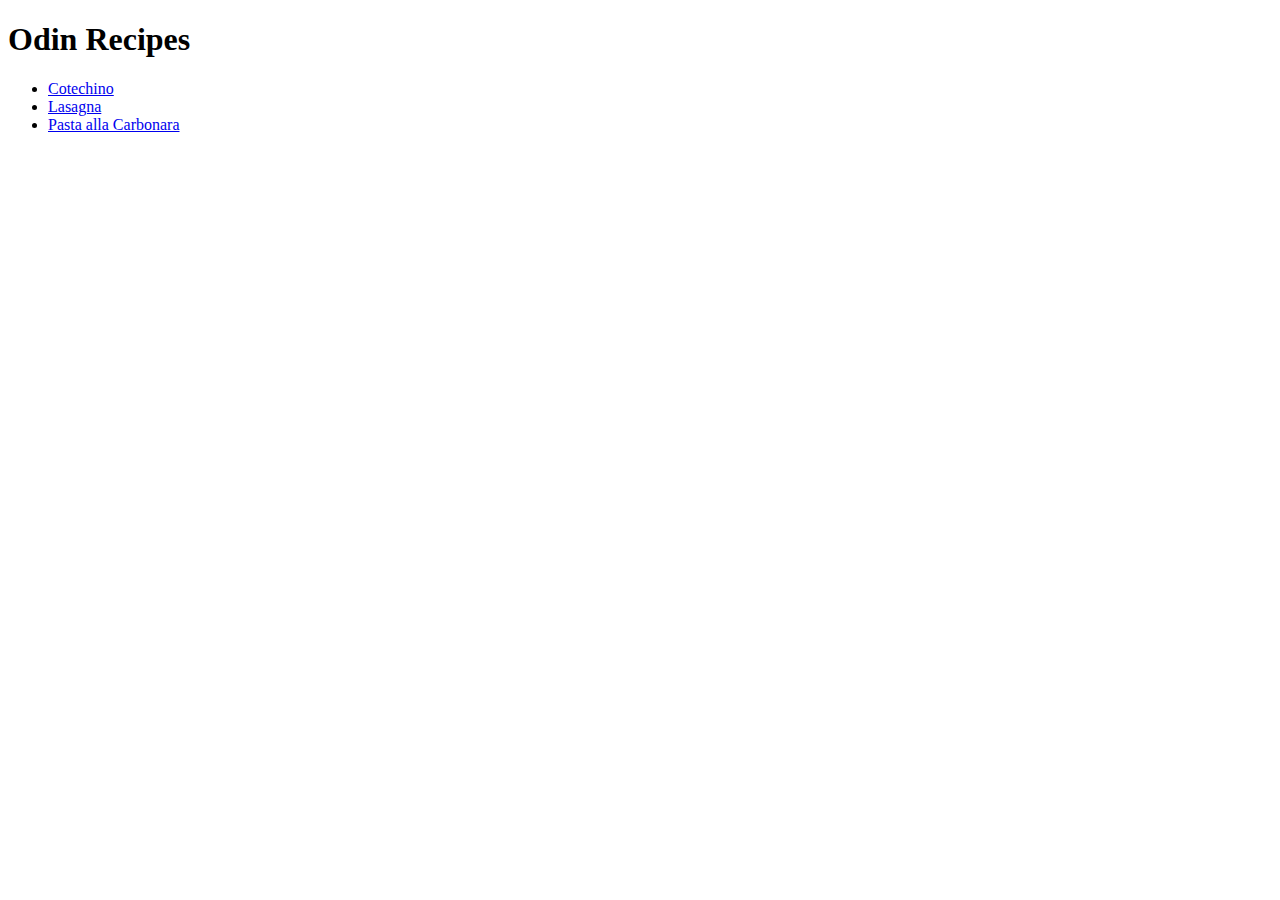
<file: index.html>
<!DOCTYPE html>
<html lang="en">
<head>
    <meta charset="UTF-8">
    <meta name="viewport" content="width=device-width, initial-scale=1.0">
    <title>recipesJoinklom</title>
</head>

<body>
    <h1>Odin Recipes</h1>
    <ul> 
        <li><a href="recipes/cotechino.html" target="_blank">Cotechino </a></li>
        <li><a href="recipes/lasagna.html" target="_blank">Lasagna</a></li>
        <li><a href="recipes/carbonara.html" target="_blank">Pasta alla Carbonara </a></li>


    </ul>
</body>

</html>
</file>
